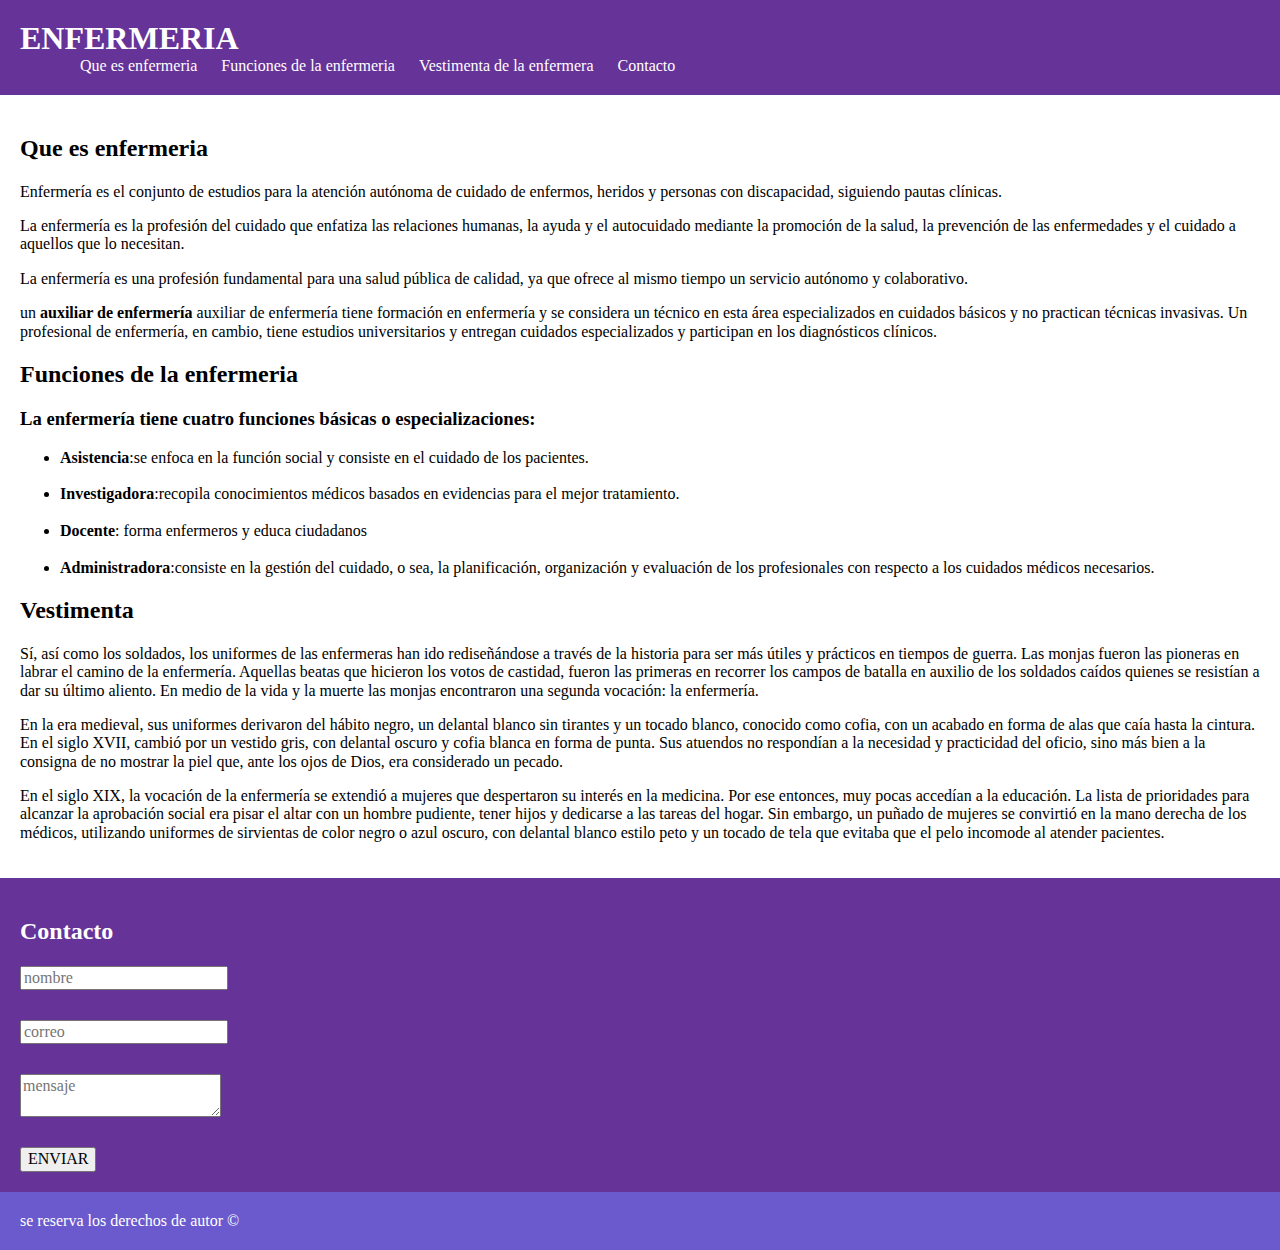
<file: index.html>
<!DOCTYPE html>
<html lang="en">

<head>
    <meta charset="UTF-8">
    <meta http-equiv="X-UA-Compatible" content="IE=edge">
    <meta name="viewport" content="width=device-width, initial-scale=1.0">
    <title>ENFERMERIA</title>
    <!-- <link rel="stylesheet" href="main.css"> -->
    <link rel="stylesheet" href="reset.css">
    <link rel="stylesheet" href="style.css">
    <!-- <link rel="stylesheet" href="box-model.css"> -->
</head>

<body>
    <header class="header">
        <h1 class="logo">ENFERMERIA</h1>
        <ul class="nav">
            <li class="nav-li">Que es enfermeria</li>
            <li class="nav-li">Funciones de la enfermeria </li>
            <li class="nav-li">Vestimenta de la enfermera</li>
            <li class="nav-li">Contacto</li>
        </ul>
    </header>
    <main class="main">
        <h2 class="title-h2"> Que es enfermeria </h2>
        <P class="parrafo">Enfermería es el conjunto de estudios para la atención autónoma de cuidado de enfermos,
            heridos y personas
            con discapacidad, siguiendo pautas clínicas.</P>
        <p class="parrafo">La enfermería es la profesión del cuidado que enfatiza las relaciones humanas, la ayuda y el
            autocuidado
            mediante la promoción de la salud, la prevención de las enfermedades y el cuidado a aquellos que lo
            necesitan.</p>
        <p class="parrafo">La enfermería es una profesión fundamental para una salud pública de calidad, ya que ofrece
            al mismo tiempo
            un servicio autónomo y colaborativo.</p>
        <p class="parrafo"> un <b>auxiliar de enfermería</b> auxiliar de enfermería tiene formación en enfermería y se
            considera un
            técnico en esta área especializados en cuidados básicos y no practican técnicas invasivas. Un profesional de
            enfermería, en cambio, tiene estudios universitarios y entregan cuidados especializados y participan en los
            diagnósticos clínicos.</p>
        <h2>Funciones de la enfermeria</h2>
        <h3>La enfermería tiene cuatro funciones básicas o especializaciones:</h3>
        <ul>
            <li>
                <b>Asistencia</b>:se enfoca en la función social y consiste en el cuidado de los pacientes.
            </li>
            <br>
            <li>
                <b>Investigadora</b>:recopila conocimientos médicos basados en evidencias para el mejor tratamiento.
            </li>
            <br>
            <li>
                <b>Docente</b>: forma enfermeros y educa ciudadanos
            </li>
            <br>
            <li>
                <b>Administradora</b>:consiste en la gestión del cuidado, o sea, la planificación, organización y
                evaluación de los profesionales con respecto a los cuidados médicos necesarios.
            </li>
        </ul>
        <h2> Vestimenta</h2>
        <p>Sí, así como los soldados, los uniformes de las enfermeras han ido rediseñándose a través de la historia para
            ser más útiles y prácticos en tiempos de guerra. Las monjas fueron las pioneras en labrar el camino de la
            enfermería. Aquellas beatas que hicieron los votos de castidad, fueron las primeras en recorrer los campos
            de batalla en auxilio de los soldados caídos quienes se resistían a dar su último aliento. En medio de la
            vida y la muerte las monjas encontraron una segunda vocación: la enfermería.</p>
        <p class="bran" id="new-color">En la era medieval, sus uniformes derivaron del hábito negro, un delantal blanco
            sin tirantes y un tocado
            blanco, conocido como cofia, con un acabado en forma de alas que caía hasta la cintura. En el siglo XVII,
            cambió por un vestido gris, con delantal oscuro y cofia blanca en forma de punta. Sus atuendos no respondían
            a la necesidad y practicidad del oficio, sino más bien a la consigna de no mostrar la piel que, ante los
            ojos de Dios, era considerado un pecado. </p>
        <p>En el siglo XIX, la vocación de la enfermería se extendió a mujeres que despertaron su interés en la
            medicina. Por ese entonces, muy pocas accedían a la educación. La lista de prioridades para alcanzar la
            aprobación social era pisar el altar con un hombre pudiente, tener hijos y dedicarse a las tareas del hogar.
            Sin embargo, un puñado de mujeres se convirtió en la mano derecha de los médicos, utilizando uniformes de
            sirvientas de color negro o azul oscuro, con delantal blanco estilo peto y un tocado de tela que evitaba que
            el pelo incomode al atender pacientes.</p>
            
        </main>
        <form id="form" class="form" method="get">
            <h2 class="form-title">Contacto</h2>
            <input class="form-input" type="text" name="nombre" placeholder="nombre">
            <input class="form-input" type="email" name=" correo" placeholder="correo">
            <textarea class="form-input" type="mensaje" name="mensaje" placeholder="mensaje"></textarea>
            <button>ENVIAR</button>
        </form>
    <footer class="footer"> se reserva los derechos de autor &copy;</footer>
</body>

</html>
</file>
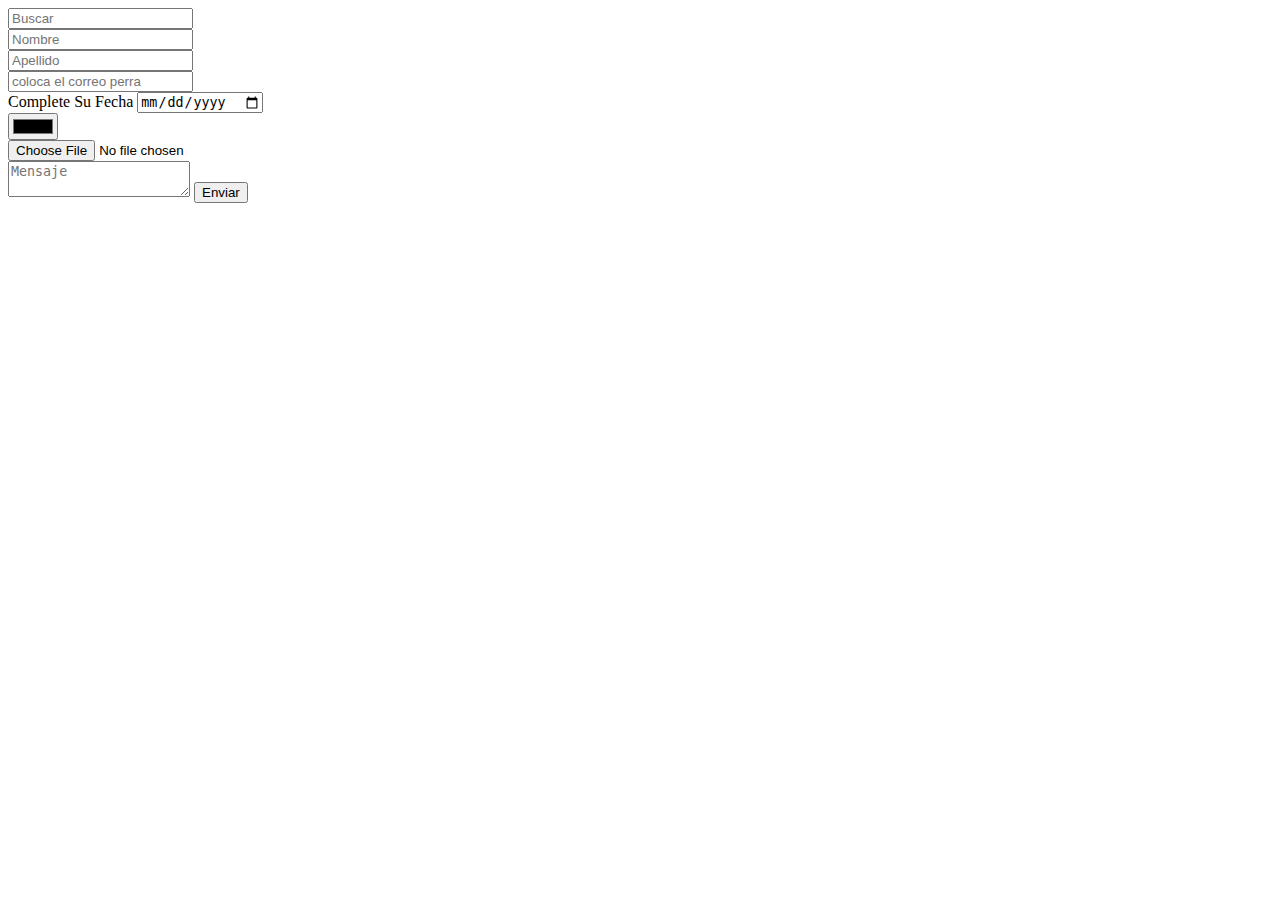
<file: formulario.html>
<!DOCTYPE html>
<html lang="en">
<head>
    <meta charset="UTF-8">
    <meta http-equiv="X-UA-Compatible" content="IE=edge">
    <meta name="viewport" content="width=device-width, initial-scale=1.0">
    <title>Formularios</title>
</head>
<body>
    <form method="get">
        <input type="search" placeholder="Buscar" >
        <br>
        <input type="text" placeholder="Nombre" name="name">
        <br>
        <input type="text" placeholder="Apellido" name="lastname">
        <br>
        <input type="email" placeholder="coloca el correo perra" name="email">
        <br>
        <label for="fecha">Complete Su Fecha</label>
        <input type="date" name="fecha">
        <br>
        <input type="color" name="color" id="">
        <br>
        <input type="file" name="archivo" id="">
        <br>
        <textarea placeholder="Mensaje" name="messaje"></textarea>
        <button type="submit">
            Enviar
        </button>
    </form>
</body>
</html>
</file>
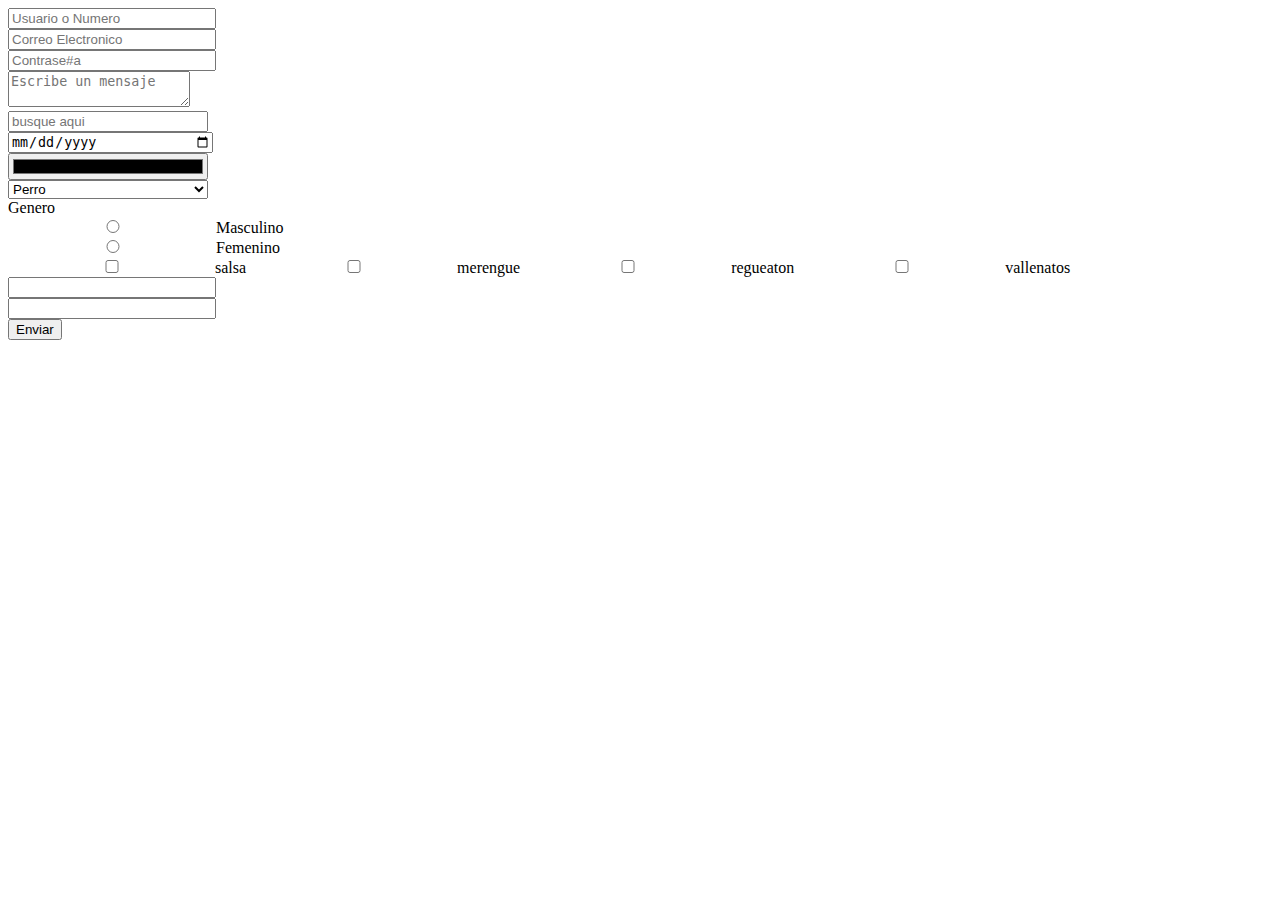
<file: formulario2.html>
<!DOCTYPE html>
<html lang="en">
  <head>
    <meta charset="UTF-8" />
    <meta http-equiv="X-UA-Compatible" content="IE=edge" />
    <meta name="viewport" content="width=device-width, initial-scale=1.0" />
    <title>Formulario</title>
    <style>
      input, select {
        width: 200px;
      }
    </style>
  </head>
  <body>
    <form>
      <input
        type="text" 
        placeholder="Usuario o Numero" name="username"
      />
      <br />
      <input 
      type="email" 
      placeholder="Correo Electronico" 
      name="email" 
      />
      <br />
      <input 
        type="password"
        placeholder="Contrase#a"
        name="password"
      >
      <br>
      <textarea name="messaje" placeholder="Escribe un mensaje"></textarea>
      <br>
      <input 
        placeholder="busque aqui" 
        type="search" 
        name="busqueda">
      <br>
        <input
          type="date" 
          name="fechaCita" 
        >
      <br>
        <input name="color" type="color">
      <br>
      <select name="perro">
          <option value="perro">Perro</option>
          <option value="gato">Gato</option>
          <option value="reptil">Reptil</option>
      </select>
      <br>
      <label>Genero</label>
      <br>
      <input type="radio" value="m" name="genero">Masculino
      <br>
      <input type="radio" value="f" name="genero">Femenino
      <br>
      <input type="checkbox" name="musica">salsa
      <input type="checkbox" name="musica">merengue
      <input type="checkbox" name="musica">regueaton
      <input type="checkbox" name="musica">vallenatos
      <br>
        <input type="number" name="edad" min="18" max="96">
      <br>
        <input type="number" name="dinero">
      <br>
      <button>Enviar</button>
    </form>
  </body>
</html>
</file>
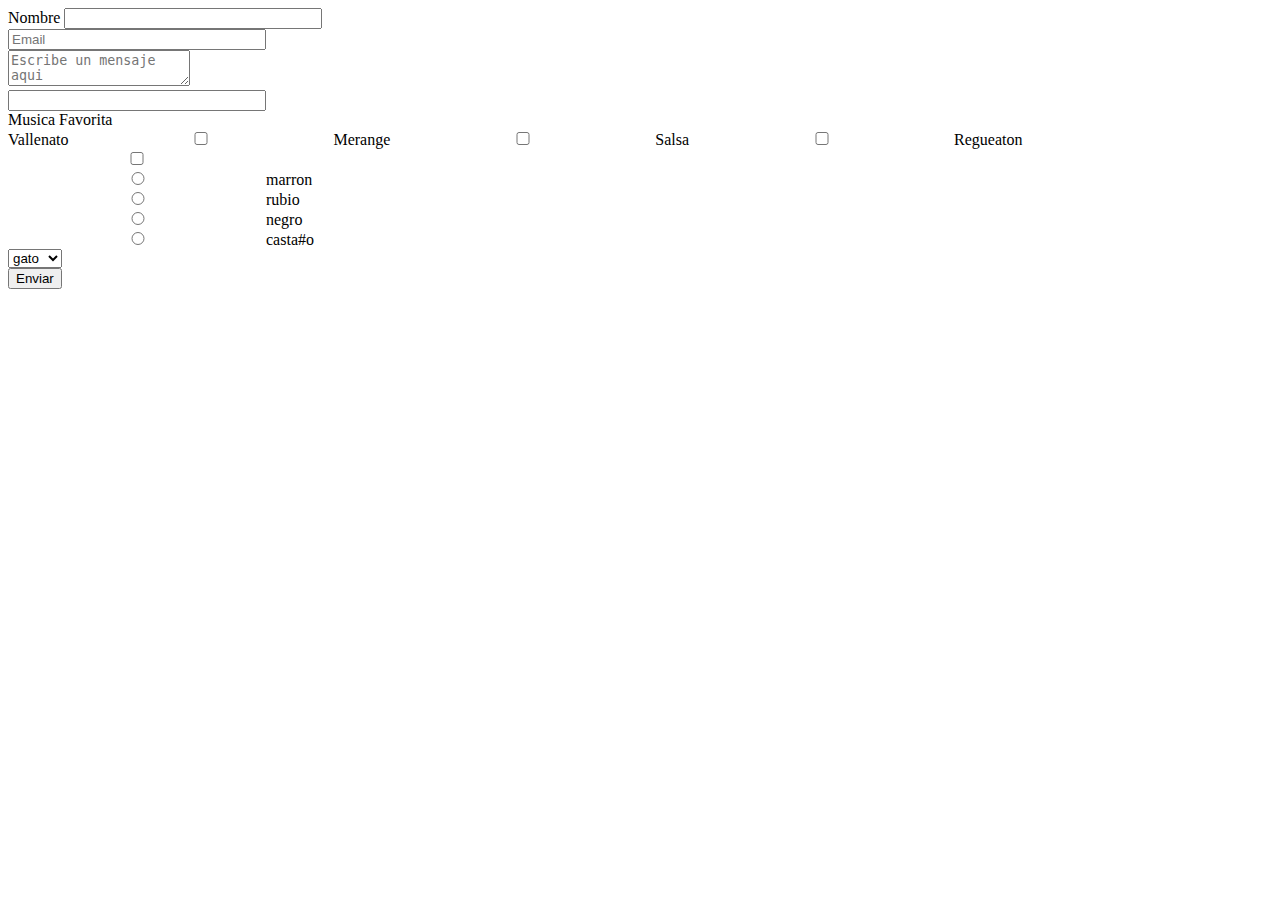
<file: formulario3.html>
<!DOCTYPE html>
<html lang="en">
<head>
    <meta charset="UTF-8">
    <meta http-equiv="X-UA-Compatible" content="IE=edge">
    <meta name="viewport" content="width=device-width, initial-scale=1.0">
    <title>Formularios</title>
    <style>
        input{
            width: 250px;
        }
    </style>
</head>
<body>
    <form method="get">
        <label for="nombre">Nombre</label>
        <input type="text"  name="nombre">
        <br>
        <input type="email" placeholder="Email" name="correo">
        <br>
        <textarea name="mensaje" placeholder="Escribe un mensaje aqui"></textarea>
        <br>
        <input type="password" name="contrase#a">
        <br>
        Musica Favorita
        <br>
        <label>
            Vallenato
            <input type="checkbox" name="musica" >
        </label>
        <label>
            Merange
            <input type="checkbox" name="musica" >
        </label>
        <label>
            Salsa
            <input type="checkbox" name="musica" >
        </label>
        <label>
            Regueaton
            <input type="checkbox" name="musica" >
        </label>
        <br>
        <input type="radio" name="hair">marron
        <br>
        <input type="radio" name="hair">rubio
        <br>
        <input type="radio" name="hair">negro
        <br>
        <input type="radio" name="hair">casta#o
        <br>
        <select name="mascota" >
            <option value="gato">gato</option>
            <option value="perro">perro</option>
            <option value="raton">raton</option>
        </select>
        <br>
        <button>Enviar</button>
    </form>
</body>
</html>
</file>
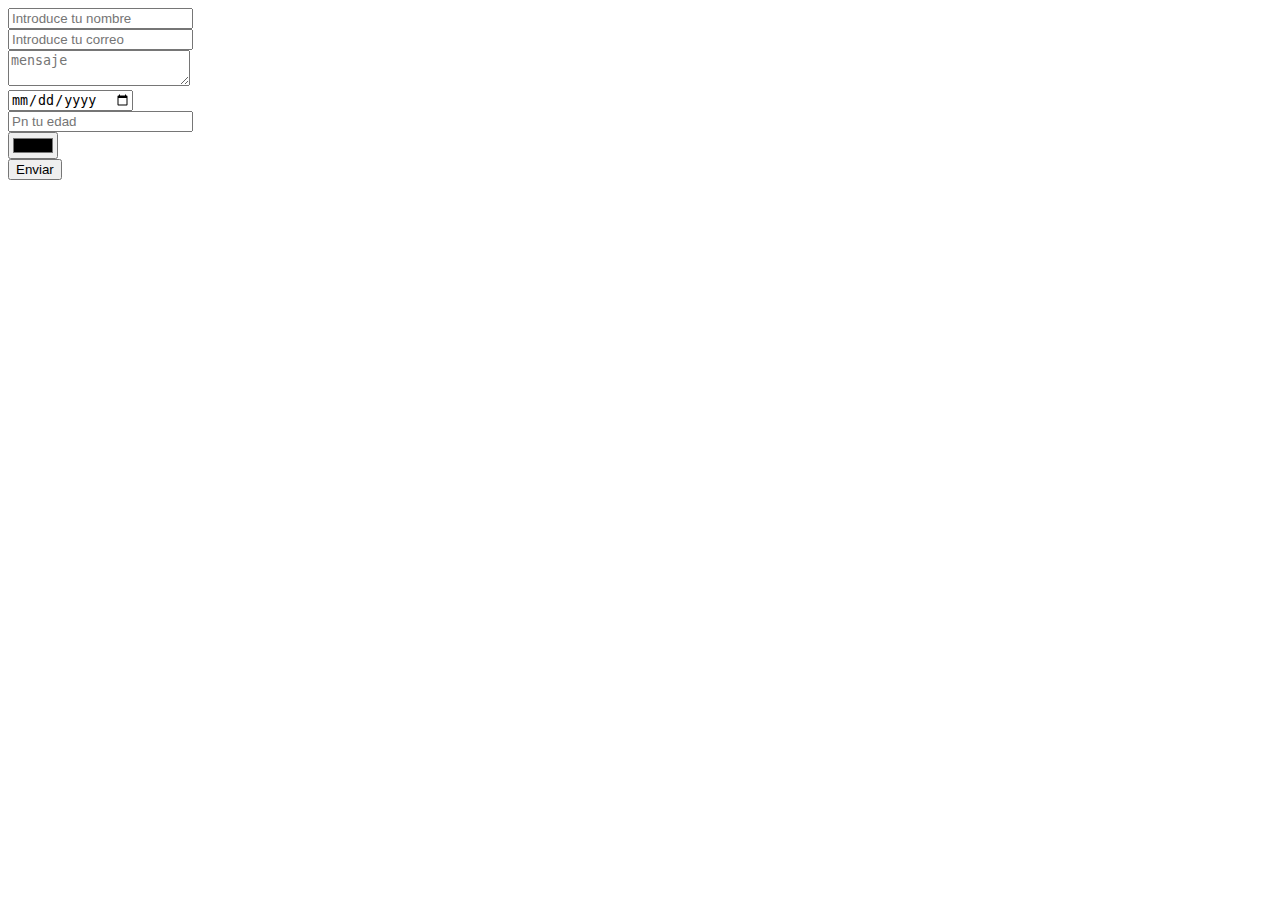
<file: index2.html>
<!DOCTYPE html>
<html lang="en">
<head>
    <meta charset="UTF-8">
    <meta http-equiv="X-UA-Compatible" content="IE=edge">
    <meta name="viewport" content="width=device-width, initial-scale=1.0">
    <title>Practica Basica</title>
</head>
<body>
    <form method="get">
        <input type="text" name="name" placeholder="Introduce tu nombre">
        <br>
        <input type="email" name="email"  placeholder="Introduce tu correo">
        <br>
        <textarea name="messaje"  placeholder="mensaje"></textarea>
        <br>
        <input name="fecha" type="date" >
        <br>
        <input type="number" name="edad" placeholder="Pn tu edad" >
        <br>
        <input type="color" name="color">
        <br>
        <button type="submit">Enviar</button>
    </form>
</body>
</html>
</file>
<file: main.css>
/*
    Cascada: lo de abajo siempre sobreescribe lo de arriba
*/

 h1{
    color: red;
}

h1{
    color: turquoise;
}

.parrafo{
    color: saddlebrown;
}

.parrafo{
    color: slateblue;
} 

/*
    Herencia: los hijos siempre heredan del padre
*/

li{
    color: brown;
} 

/*
    Especifidad: que tan especifico es el selector tiene mayor peso.
*/

 h1.bran{
    color: blueviolet;
}

#new-color{
    color: black;
}

p{
    color: blue;
}

h1.bran{
    color: aquamarine !important;
}

.bran{
    color: red !important;
}


.header{
    background: rebeccapurple;
}
.header-logo{
    color: white;
}
.header-nav{
    background: black;
}
.header-nav-item{
    color: white;
}
</file>
<file: style.css>
.header{
    background: rebeccapurple;
    padding: 20px;
}

.logo{
    margin-top: 0px;
    color: white;
    display: inline;
    margin-right: 1000px;
}

.nav{
    display: inline;
}

.nav-li{
    display: inline;
    color: white;
    margin-left: 20px;
}

.form{
    background: rebeccapurple;
    padding: 20px;
}

.form-title{
    color: white;
}

.form-input{
    display: block;
    margin-bottom: 30px;
}

.footer{
    background: slateblue;
    color: white;
    padding: 20px;
}

.main{
    padding: 20px;
}
</file>
<file: box-model.css>
/*
    Display
    display: inline;
    display: block;
    display: inline-block;
*/


.nav{
    display: inline;
}

li{
    display: inline;
}

/*
    Margin
*/

.title-h2, .title-sec{
    display: inline-block;
}

.title-h2{
    margin: 50px;
    margin-top: 150px;
    margin-bottom: 20px;
    margin-left: 80px;
    margin-right: 350px;
    border: 1px solid;
}

.title-sec{
    padding: 150px;
    padding-top: 150px;
    padding-bottom: 20px;
    padding-left: 80px;
    padding-right: 350px;
    border: 1px solid;
}

.h3{
    display: inline-block;
    width: 185px;
}

.h3.first{
    /* margin-left: 30px; */
    /* padding-left: 190px; */
    border-left: 40px solid;
}
</file>
